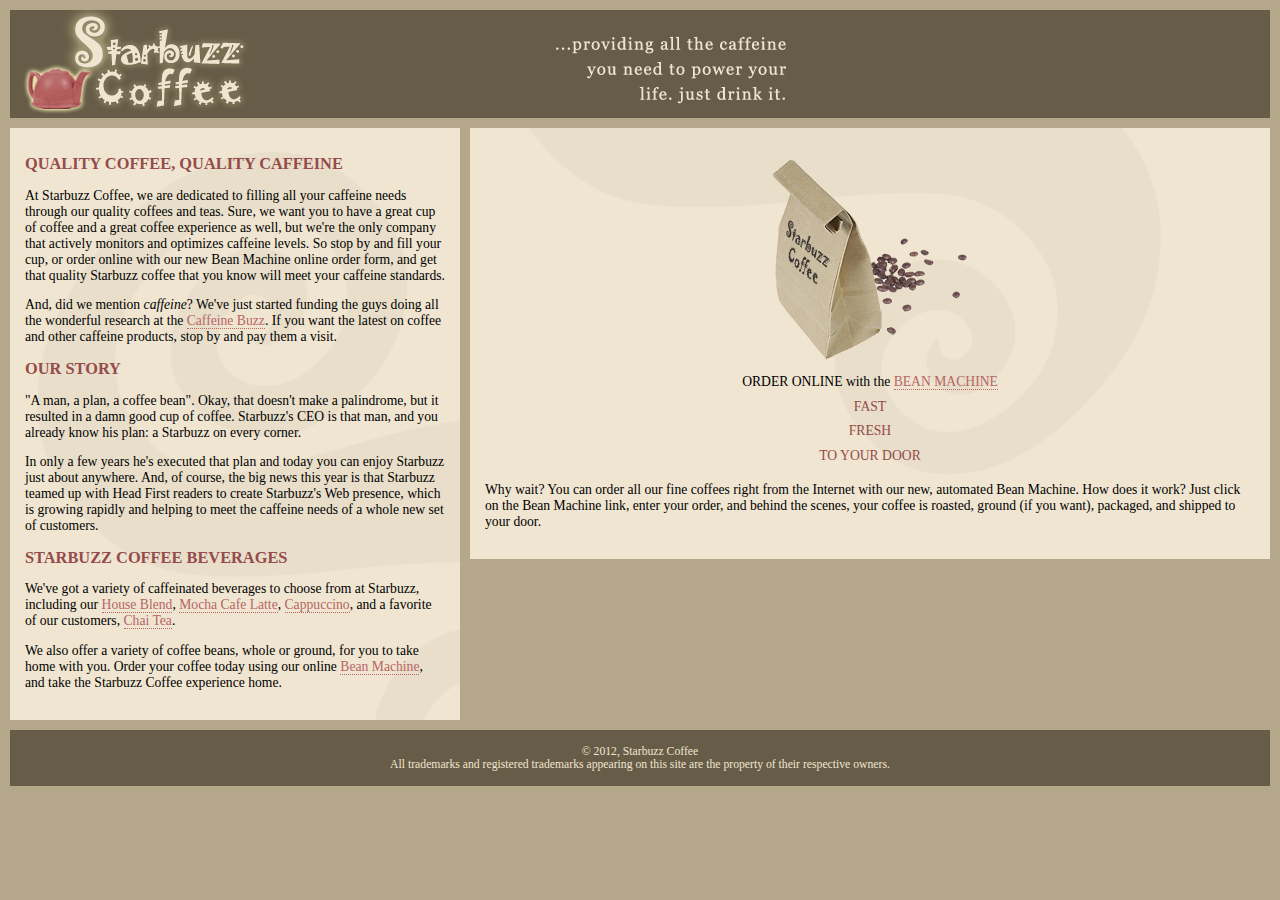
<file: starbuzz/index.html>
<!DOCTYPE html>
<html>
  <head>
    <meta charset="utf-8">
    <title>Starbuzz Coffee</title>
    <link rel="stylesheet" type="text/css" href="starbuzz.css">
  </head> 
  <body>
    <div id="header">
      <img src="images/header.gif" alt="Starbuzz Coffee header image">
      
    </div>
    <div id="main">
      <h1>QUALITY COFFEE, QUALITY CAFFEINE</h1>
      <p>
        At Starbuzz Coffee, we are dedicated to filling all your  caffeine needs through our 
        quality coffees and teas. Sure, we want you to have a great cup of coffee and a great 
        coffee experience as well, but we're the only company that actively monitors and 
        optimizes caffeine levels. So stop by and fill your cup, or order online with our new Bean 
        Machine online order form, and get that quality Starbuzz coffee that you know will meet 
        your caffeine standards.
      </p>
      <p>
        And, did we mention <em>caffeine</em>? We've just started funding the guys doing all 
        the wonderful research at the <a href="http://buzz.wickedlysmart.com"
        title="Read all about caffeine on the Buzz">Caffeine Buzz</a>.
        If you want the latest on coffee and other caffeine products, 
        stop by and pay them a visit.
      </p>
      <h1>OUR STORY</h1>
      <p>
        "A man, a plan, a coffee bean". Okay, that doesn't make a palindrome, but it resulted
        in a damn good cup of coffee.  Starbuzz's CEO is that man, and you already know his 
        plan: a Starbuzz on every corner.
      </p> 
      <p>In only a few years he's executed that plan and today 
        you can enjoy Starbuzz just about anywhere.  And, of course, the big news this year 
        is that Starbuzz teamed up with Head First readers to create Starbuzz's Web presence,  
        which is growing rapidly and helping to meet the caffeine needs of a whole new set of 
        customers.  
      </p>
      <h1>STARBUZZ COFFEE BEVERAGES</h1>
      <p>
        We've got a variety of caffeinated beverages to choose
        from at Starbuzz, including our 
        <a href="beverages.html#house" title="House Blend">House Blend</a>,
        <a href="beverages.html#mocha" title="Mocha Cafe Latte">Mocha Cafe Latte</a>, 
        <a href="beverages.html#cappuccino" title="Cappuccino">Cappuccino</a>,
        and a favorite of our customers, 
        <a href="beverages.html#chai" title="Chai Tea">Chai Tea</a>.
      </p>
      <p>
        We also offer a variety of coffee beans, whole or ground, for you to
        take home with you.  Order your coffee today using our online
        <a href="form.html">Bean Machine</a>, and take
        the Starbuzz Coffee experience home.
      </p>
    </div>
    <div id="sidebar">
      <p class="beanheading">
        <img src="images/bag.gif" alt="Bean Machine bag">
        <br>
        ORDER ONLINE
        with the 
        <a href="form.html">BEAN MACHINE</a>
        <br>
        <span class="slogan">
            FAST <br>
            FRESH <br>
            TO YOUR DOOR <br>
        </span>
      </p>
      <p>
        Why wait?  You can order all our fine coffees right from the Internet with our new, 
        automated Bean Machine.  How does it work?  Just click on the Bean Machine link, 
        enter your order, and behind the scenes, your coffee is roasted, ground 
        (if you want), packaged, and shipped to your door.
      </p>
    </div>


    <div id="footer">
      &copy; 2012, Starbuzz Coffee
      <br>
      All trademarks and registered trademarks appearing on 
      this site are the property of their respective owners.
    </div>



  </body>
</html>
</file>
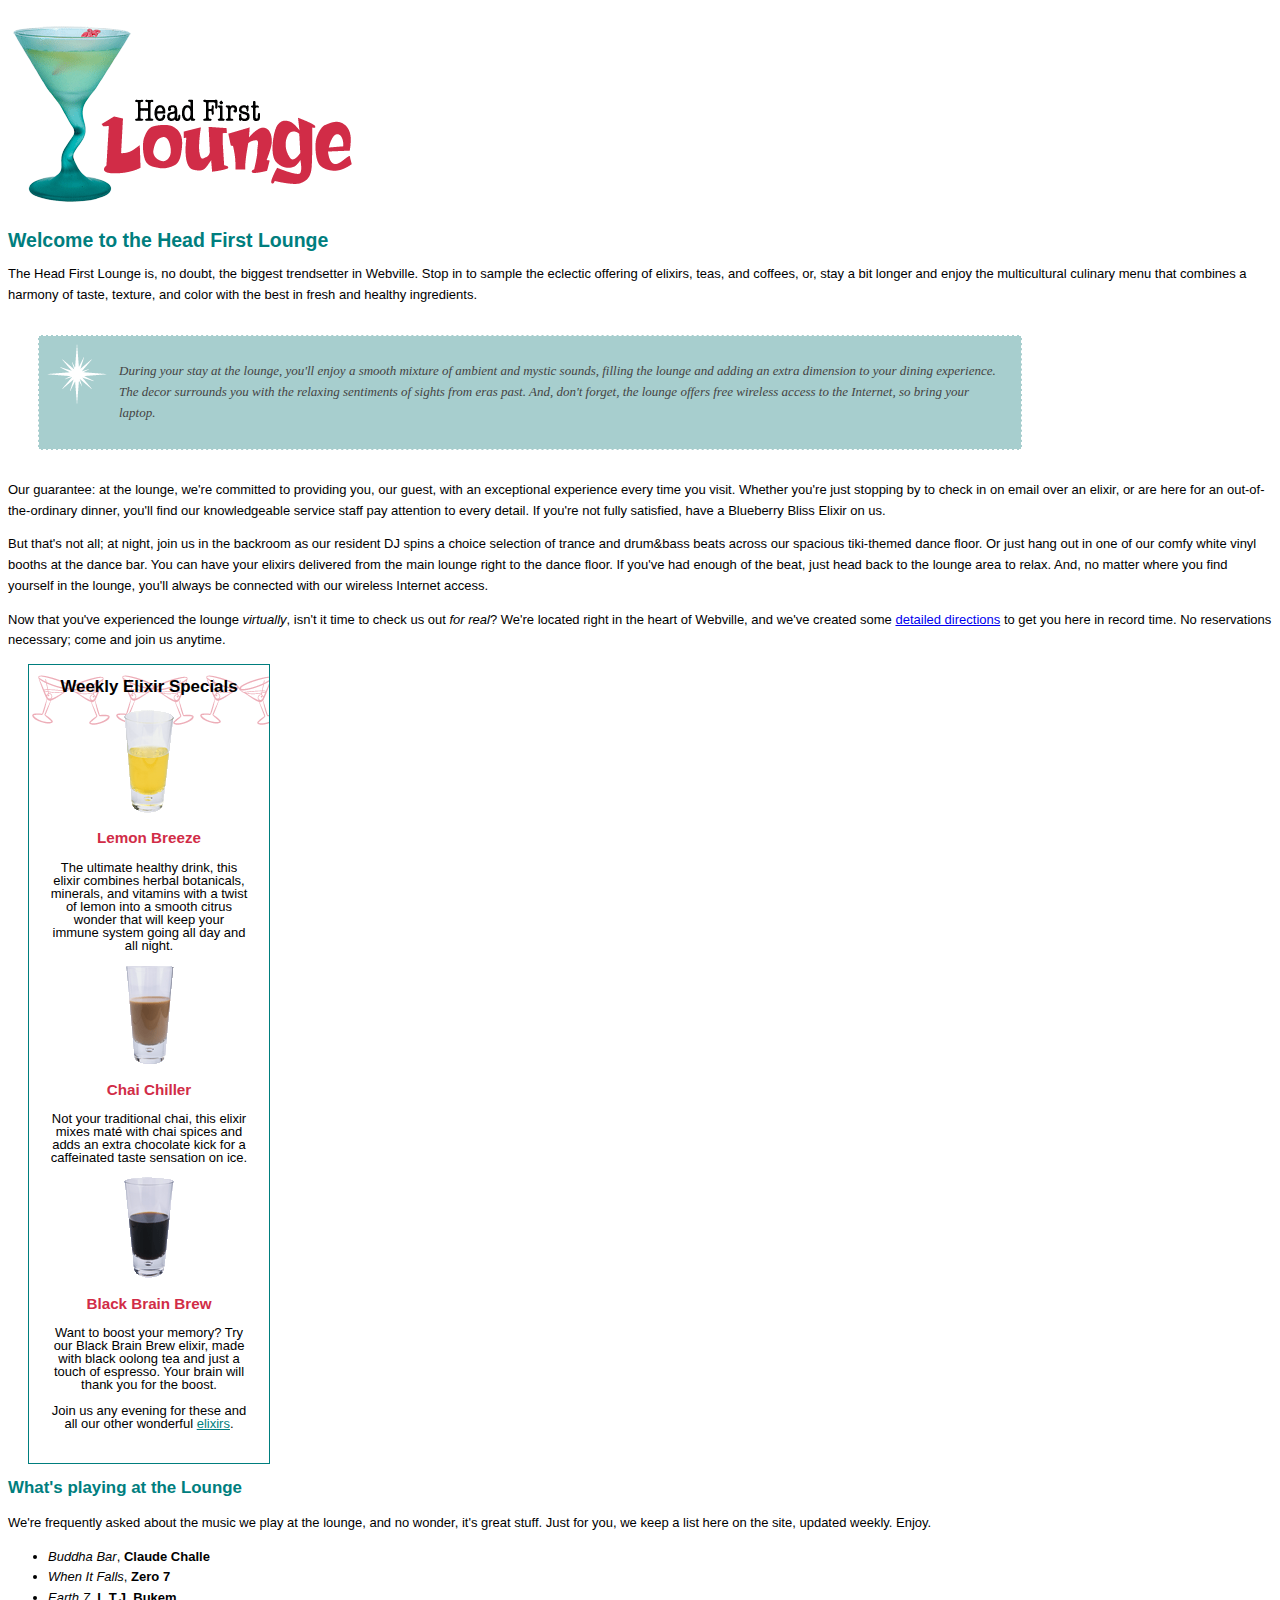
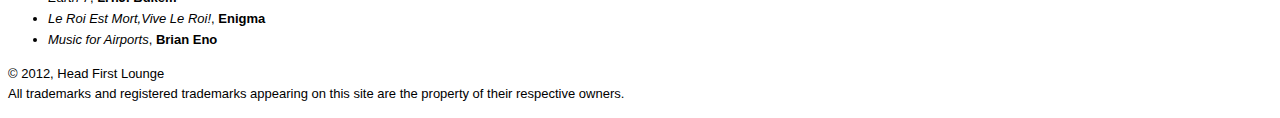
<file: lounge2/lounge.html>
<!DOCTYPE html>
<html>
  <head>
    <meta charset="utf-8">
    <title>Head First Lounge</title>
    <link type="text/css" rel="stylesheet" href="lounge.css">
  </head>
  <body>
    <p><img src="images/logo.gif" alt="Head First Lounge"></p>
    <h1>Welcome to the Head First Lounge</h1>
    <p>
      The Head First Lounge is, no doubt, the biggest trendsetter in Webville. 
      Stop in to sample the eclectic offering of elixirs, teas, and coffees,
      or, stay a bit longer and enjoy the multicultural culinary menu that 
      combines a harmony of taste, texture, and color with the best in fresh
      and healthy ingredients.  
    </p>

    <p id="guarantee">
      During your stay at the lounge, you'll enjoy a smooth mixture of 
      ambient and mystic sounds, filling the lounge and adding an extra dimension 
      to your dining experience. The decor surrounds you with the relaxing sentiments 
      of sights from eras past. And, don't forget, the lounge offers free wireless 
      access to the Internet, so bring your laptop.  
    </p>

    <p>
      Our guarantee: at the lounge, we're committed to providing you, 
      our guest, with an exceptional experience every time you visit. 
      Whether you're just stopping by to check in on email over an 
      elixir, or are here for an out-of-the-ordinary dinner, you'll 
      find our knowledgeable service staff pay attention to every detail. 
      If you're not fully satisfied, have a Blueberry Bliss Elixir on us.
    </p>

    <p>
      But that's not all; at night, join us in the backroom as our resident 
      DJ spins a choice selection of trance and drum&amp;bass beats across 
      our spacious tiki-themed dance floor. Or just hang out in one of our 
      comfy white vinyl booths at the dance bar. You can have your elixirs 
      delivered from the main lounge right to the dance floor. If you've 
      had enough of the beat, just head back to the lounge area to relax.
      And, no matter where you find yourself in the lounge, you'll always be 
      connected with our wireless Internet access.
    </p>

    <p>
      Now that you've experienced the lounge <em>virtually</em>, isn't 
      it time to check us out <em>for real</em>? We're located right
      in the heart of Webville, and we've created some 
      <a href="about/directions.html"
         title="Detailed Directions to the Lounge">detailed directions</a>	
      to get you here in record time. No reservations necessary; 
      come and join us anytime.
    </p>
  <div id="elixirs">
    <h2>Weekly Elixir Specials</h2>
    <p>
      <img src="images/yellow.gif" alt="Lemon Breeze Elixir">
    </p>
    <h3>Lemon Breeze</h3>
    <p>
      The ultimate healthy drink, this elixir combines
      herbal botanicals, minerals, and vitamins with
      a twist of lemon into a smooth citrus wonder
      that will keep your immune system going all
      day and all night.
    </p>
    
    <p>
      <img src="images/chai.gif" alt="Chai Chiller Elixir">
    </p>
    <h3>Chai Chiller</h3>
    <p>
      Not your traditional chai, this elixir mixes mat&eacute;
      with chai spices and adds an extra chocolate kick for
      a caffeinated taste sensation on ice.
    </p>

    <p>
      <img src="images/black.gif" alt="Black Brain Brew Elixir">
    </p>
    <h3>Black Brain Brew</h3>
    <p>
      Want to boost your memory?  Try our Black Brain Brew
      elixir, made with black oolong tea and just a touch
      of espresso.  Your brain will thank you for the boost.
    </p>

    <p>
      Join us any evening for these and all our 
      other wonderful 
      <a href="beverages/elixir.html" 
         title="Head First Lounge Elixirs">elixirs</a>.
    </p>
  </div>

    <h2>What's playing at the Lounge</h2>
    <p>
      We're frequently asked about the music we play at the lounge, and no wonder, 
      it's great stuff. Just for you, we keep a list here on the site, updated weekly. 
      Enjoy.
    </p>
    <ul>
      <li><span class="cd">Buddha Bar</span>,
          <span class="artist"> Claude Challe</span></li>
      <li><span class="cd">When It Falls</span>,
          <span class="artist">Zero 7</span></li>
      <li><span class="cd">Earth 7</span>,
          <span class="artist">L.T.J. Bukem</span></li>
      <li><span class="cd">Le Roi Est Mort,Vive Le Roi!</span>,
          <span class="artist">Enigma</span></li>
      <li><span class="cd">Music for Airports</span>,
          <span class="artist">Brian Eno</span></li>
          
    </ul>

    <p>
      &copy; 2012, Head First Lounge<br>
      All trademarks and registered trademarks appearing on this site are 
      the property of their respective owners.
    </p>
  </body>
</html>
</file>
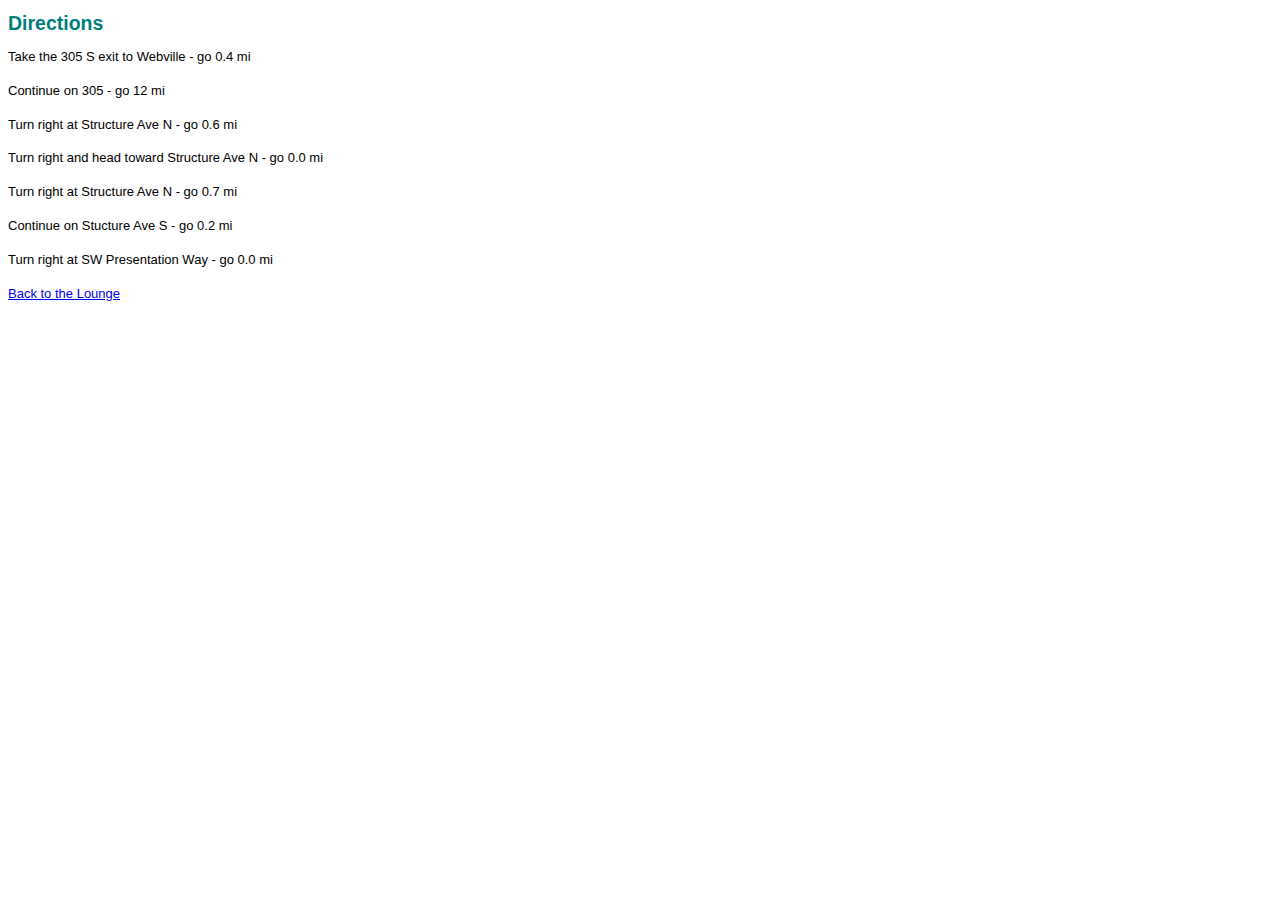
<file: lounge2/about/directions.html>
<!DOCTYPE html>
<html>
  <head>
    <meta charset="utf-8">
    <title>Head First Lounge Directions</title>
    <link type="text/css" rel="stylesheet" href="../lounge.css">
  </head>
  <body>
    <h1>Directions</h1>
    <p>Take the 305 S exit to Webville - go 0.4 mi</p>
    <p>Continue on 305 - go 12 mi</p>
    <p>Turn right at Structure Ave N - go 0.6 mi</p>
    <p>Turn right and head toward Structure Ave N - go 0.0 mi</p>
    <p>Turn right at Structure Ave N - go 0.7 mi</p>
    <p>Continue on Stucture Ave S - go 0.2 mi</p>
    <p>Turn right at SW Presentation Way - go 0.0 mi</p>
    <p>
      <a href="../lounge.html">Back to the Lounge</a>
    </p>
  </body>
</html>
</file>
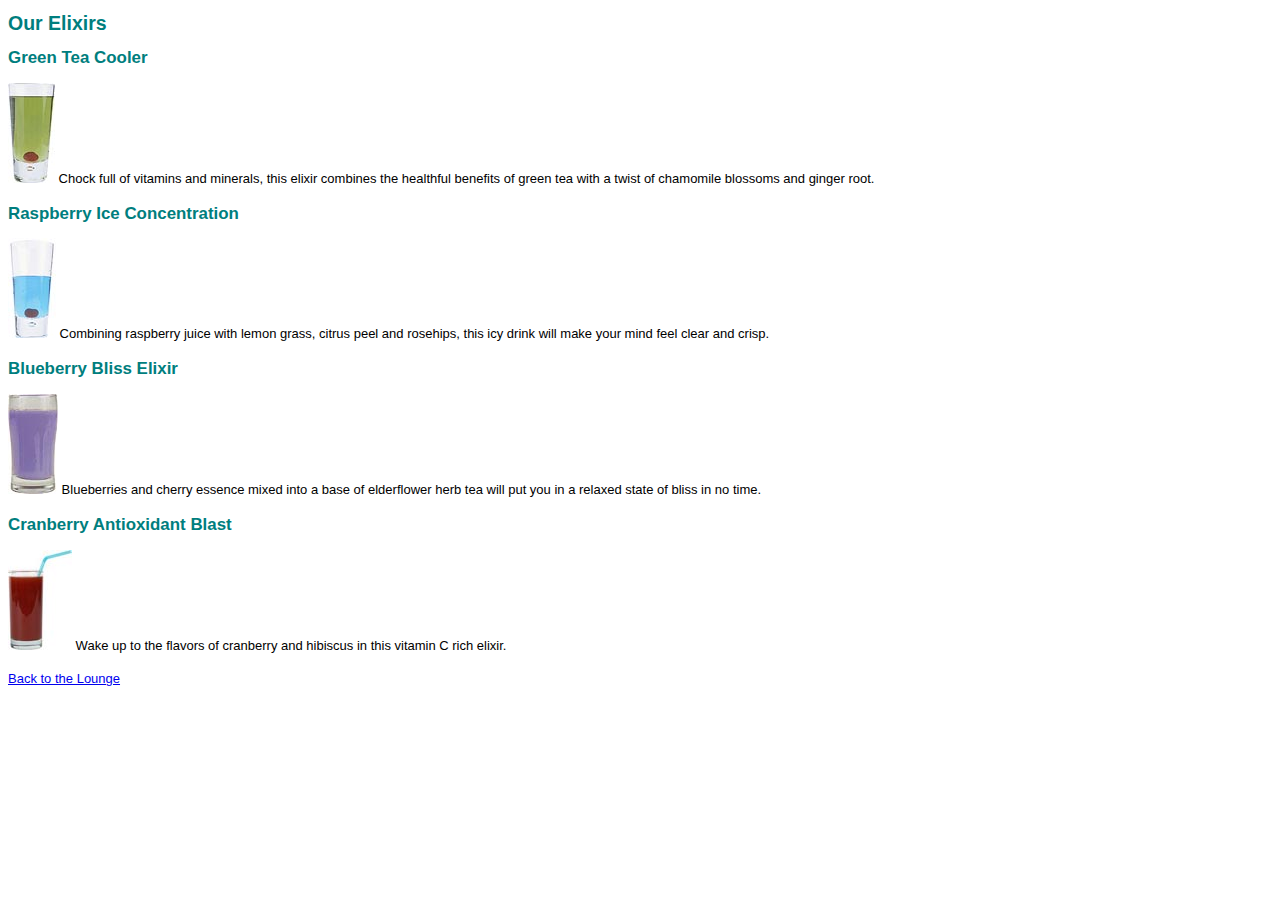
<file: lounge2/beverages/elixir.html>
<!DOCTYPE html>
<html>
  <head>
    <meta charset="utf-8">
    <title>Head First Lounge Elixirs</title>
    <link type="text/css" rel="stylesheet" href="../lounge.css">
  </head>
  <body>
    <h1>Our Elixirs</h1>

    <h2>Green Tea Cooler</h2>
    <p class="greentea">
      <img src="../images/green.jpg" alt="Green Tea Cooler">
      Chock full of vitamins and minerals, this elixir
      combines the healthful benefits of green tea with
      a twist of chamomile blossoms and ginger root.
    </p>
    <h2>Raspberry Ice Concentration</h2>
    <p class="raspberry">
      <img src="../images/lightblue.jpg" alt="Raspberry Ice Concentration">
      Combining raspberry juice with lemon grass,
      citrus peel and rosehips, this icy drink
      will make your mind feel clear and crisp.
    </p>
    <h2>Blueberry Bliss Elixir</h2>
    <p class="blueberry">
      <img src="../images/blue.jpg" alt="Blueberry Bliss Elixir">
      Blueberries and cherry essence mixed into a base
      of elderflower herb tea will put you in a relaxed
      state of bliss in no time.
    </p>
    <h2>Cranberry Antioxidant Blast</h2>
    <p>
      <img src="../images/red.jpg" alt="Cranberry Antioxidant Blast">
      Wake up to the flavors of cranberry and hibiscus
      in this vitamin C rich elixir.
    </p>
    <p>
      <a href="../lounge.html">Back to the Lounge</a>
    </p>
  </body>
</html>
</file>
<file: starbuzz/starbuzz.css>
body { 
  background-color: #b5a789;
  font-family:      Georgia, "Times New Roman", Times, serif;
  font-size:        small;
  margin:           0px;
}

#header {
  background-color: #675c47;
  margin:           10px;
  height:           108px;
}

#main {
  background:       #efe5d0 url(images/background.gif) top left;
  font-size:        105%;
  padding:          15px;
  margin:           0px 10px 10px 10px;
  width:            420px;
  float:            left;
}

#sidebar {
  background:       #efe5d0 url(images/background.gif) bottom right;
  font-size:        105%;
  padding:          15px;
  margin:           0px 10px 10px 470px;
}

#footer {
  background-color: #675c47;
  color:            #efe5d0;
  text-align:       center;
  padding:          15px;
  margin:           10px;
  font-size:        90%;
  clear:            left;
}

h1 {
  font-size:        120%;
  color:            #954b4b;
}

.slogan { color: #954b4b; }

.beanheading {
  text-align:       center;
  line-height:      1.8em;
}

a:link {
  color:            #b76666;
  text-decoration:  none;
  border-bottom:    thin dotted #b76666;
}
a:visited {
  color:            #675c47;
  text-decoration:  none;
  border-bottom:    thin dotted #675c47;
}
</file>
<file: lounge2/lounge.css>
body {
  font-size: small;
  font-family: Verdana, Helvetica, Arial, sans-serif;
  line-height: 1.6em;
}
h1,h2 {
        color: #007e7e;
}
h1 {
     font-size: 150%;
}
h2 {
     font-size: 130%;
}
#guarantee {
             line-height: 1.9m;
             font-style: italic;
             font-family: Georgia, "Times New Roman", Times,serif;
             color: #444444;
             border-color: white;
             border-width: 1px;
             border-style: dashed;
             background-color: #a7cece;
             padding: 25px;
             padding-left: 80px;
             margin: 30px;
             margin-right: 250px;
             background-image: url(images/background.gif);
             background-repeat: no-repeat;
             background-position: top left;
}
#elixirs {
        border-width: thin;
        border-style: solid;
        border-color: #007e7e;
        width: 200px;
        padding-right: 20px;
        padding-bottom: 20px;
        padding-left: 20px;
        margin-left: 20px;
        text-align: center;
        background-image: url(images/cocktail.gif);
        background-repeat: repeat-x;
        line-height: 1em;
        line-height: 1;
}
#elixirs h2 {
              color: black;
}
#elixirs h3 {
              color: #d12c47;
}
#elixirs a:link {
    color: #007e7e;
}
#elixirs a:visited {
     color: #333333;
}
#elixirs a:hover {
    background: #f88396;
    color: #0d5353;
}
.cd {
      font-style: italic;
}
.artist {
          font-weight: bold;
}
</file>
